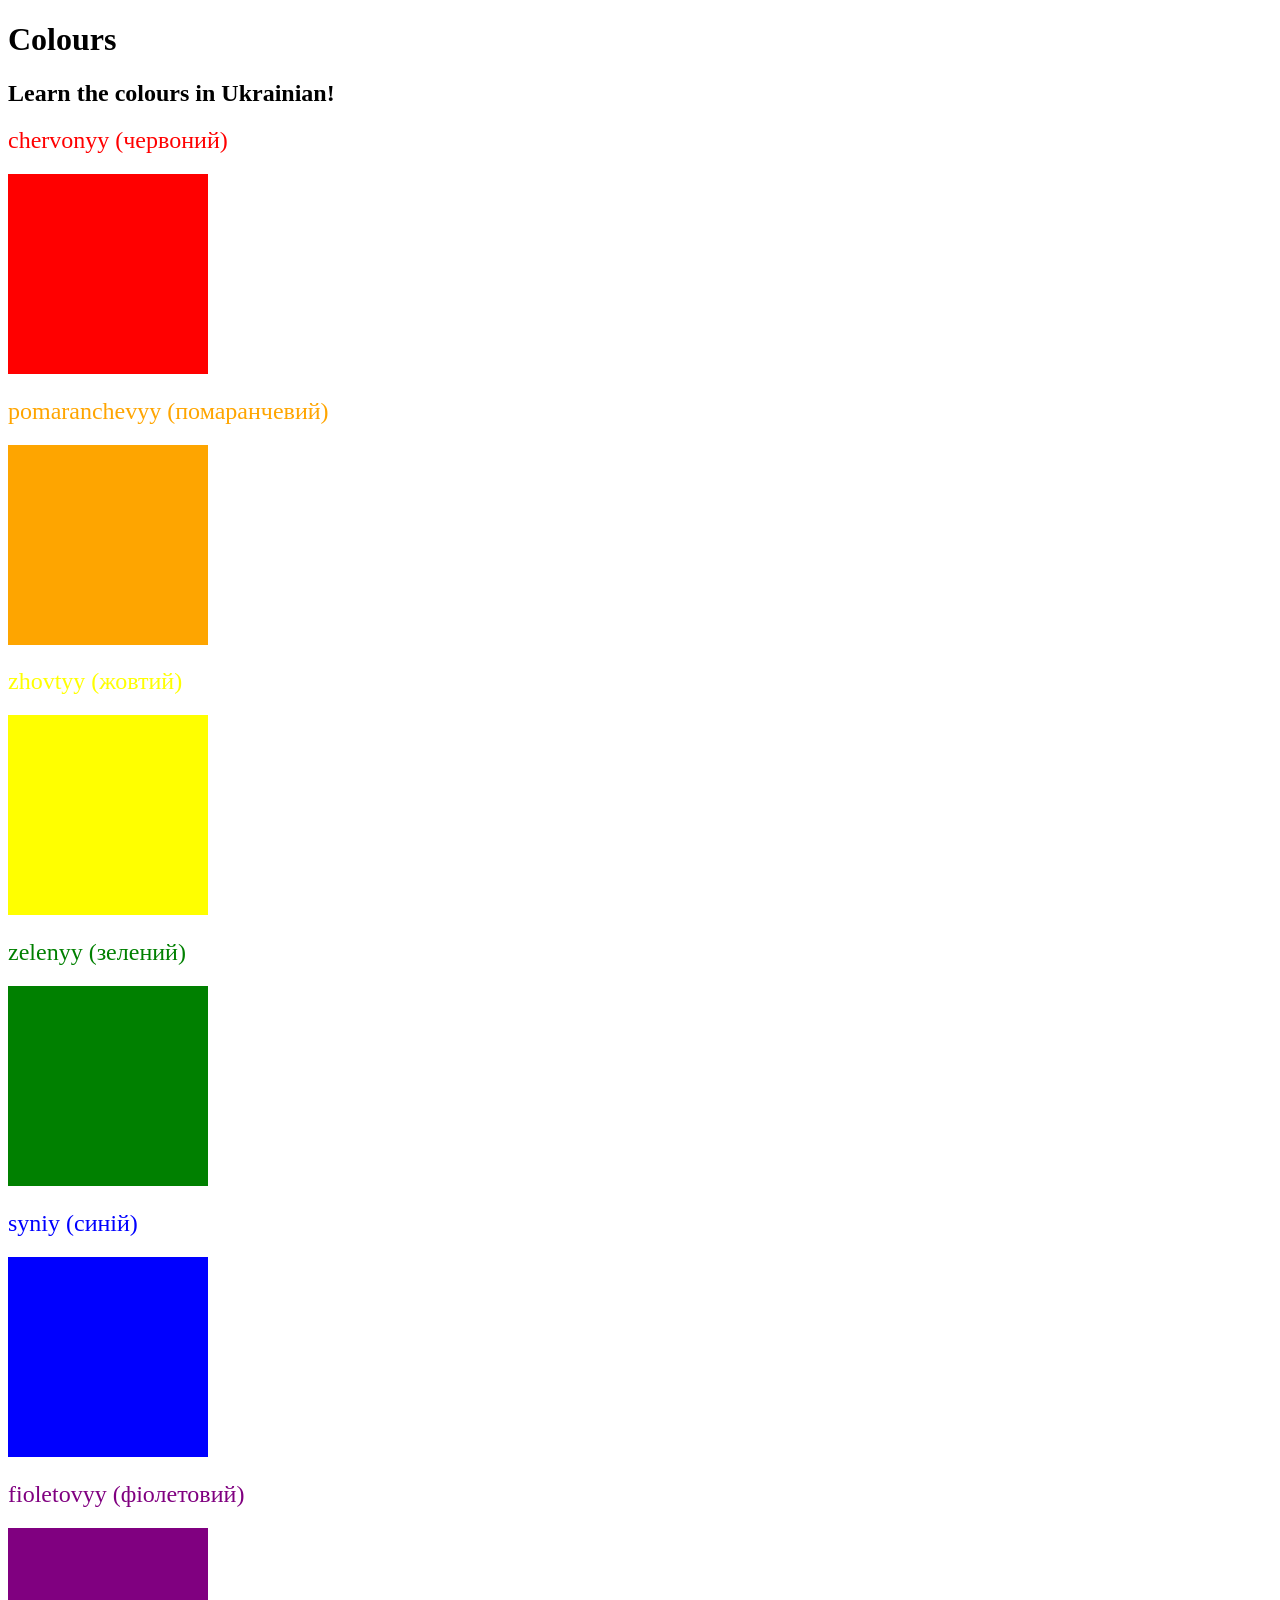
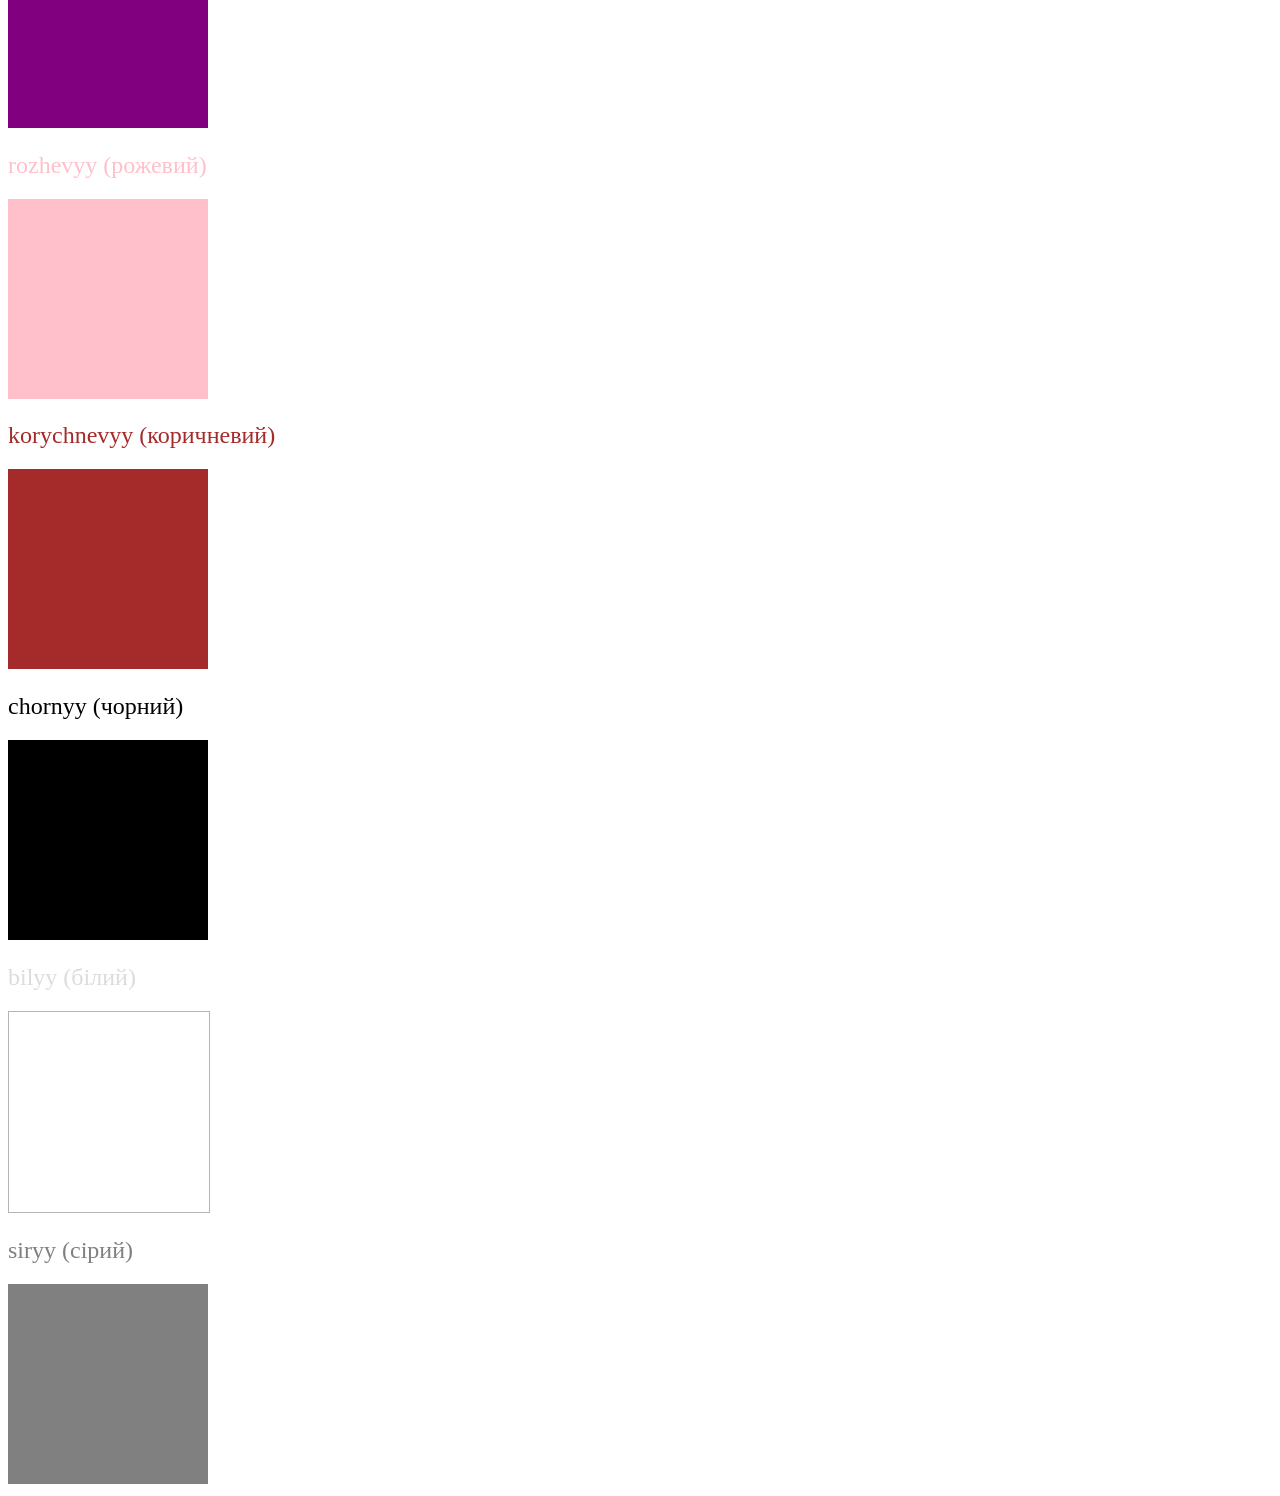
<file: Colours/index.html>
<!DOCTYPE html>
<html lang="en">

<head>
  <meta charset="UTF-8" />
  <title>Ukrainian Colours</title>
  <link rel="stylesheet" href="./style.css" />
</head>

<body>
  <main>
    <h1>Colours</h1>
    <h2>Learn the colours in Ukrainian!</h2>
    <h2 class="color-title" id="red">
      chervonyy (<span lang="uk">червоний</span>)
    </h2>
    <img src="./assets/images/red.png" alt="red colour swatch" />

    <h2 class="color-title" id="orange">
      pomaranchevyy (<span lang="uk">помаранчевий</span>)
    </h2>
    <img src="./assets/images/orange.png" alt="orange colour swatch" />

    <h2 class="color-title" id="yellow">
      zhovtyy (<span lang="uk">жовтий</span>)
    </h2>
    <img src="./assets/images/yellow.png" alt="yellow colour swatch" />

    <h2 class="color-title" id="green">
      zelenyy (<span lang="uk">зелений</span>)
    </h2>
    <img src="./assets/images/green.png" alt="green colour swatch" />

    <h2 class="color-title" id="blue">
      syniy (<span lang="uk">синій</span>)
    </h2>
    <img src="./assets/images/blue.png" alt="blue colour swatch" />

    <h2 class="color-title" id="purple">
      fioletovyy (<span lang="uk">фіолетовий</span>)
    </h2>
    <img src="./assets/images/purple.png" alt="purple colour swatch" />

    <h2 class="color-title" id="pink">
      rozhevyy (<span lang="uk">рожевий</span>)
    </h2>
    <img src="./assets/images/pink.png" alt="pink colour swatch" />

    <h2 class="color-title" id="brown">
      korychnevyy (<span lang="uk">коричневий</span>)
    </h2>
    <img src="./assets/images/brown.png" alt="brown colour swatch" />

    <h2 class="color-title" id="black">
      chornyy (<span lang="uk">чорний</span>)
    </h2>
    <img src="./assets/images/black.png" alt="black colour swatch" />

    <h2 class="color-title" id="white">
      bilyy (<span lang="uk">білий</span>)
    </h2>
    <img src="./assets/images/white.png" class="white-color" alt="white colour swatch" />

    <h2 class="color-title" id="grey">
      siryy (<span lang="uk">сірий</span>)
    </h2>
    <img src="./assets/images/grey.png" alt="grey colour swatch" />
  </main>
</body>

</html>
</file>
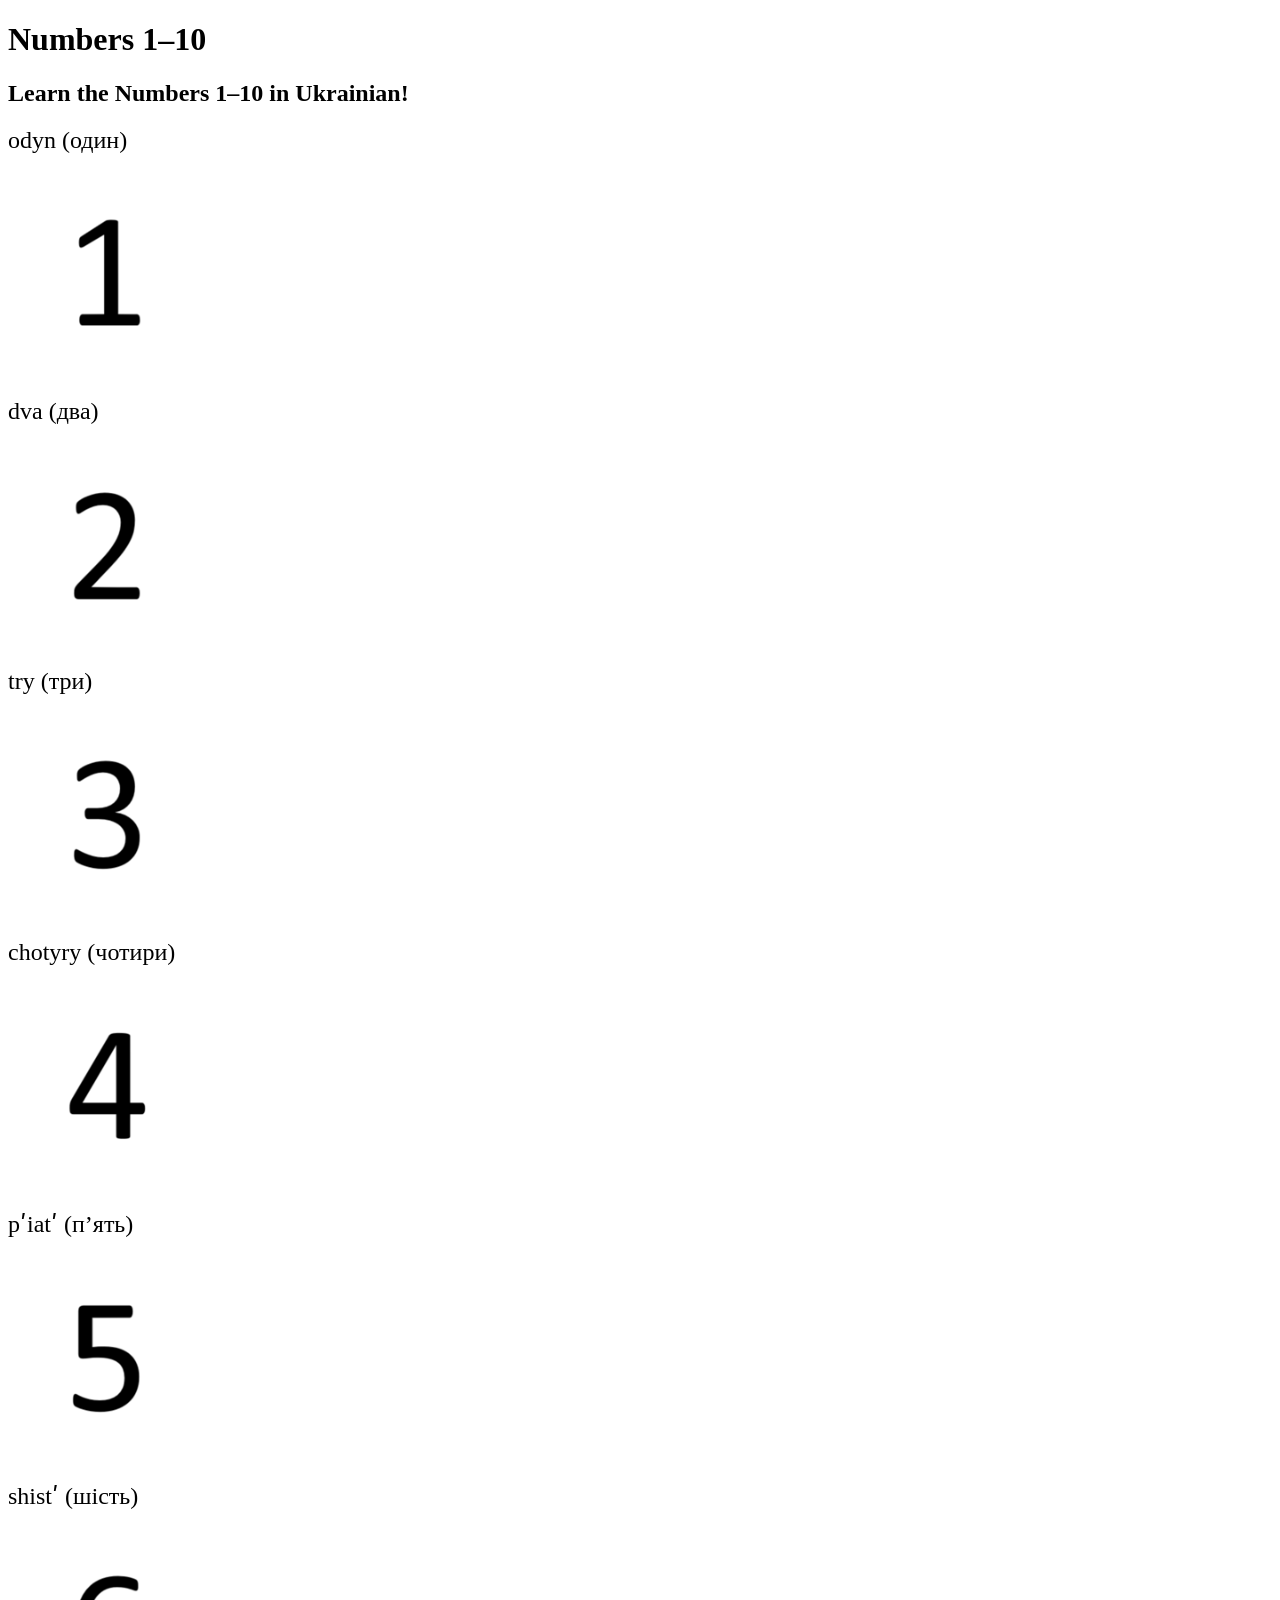
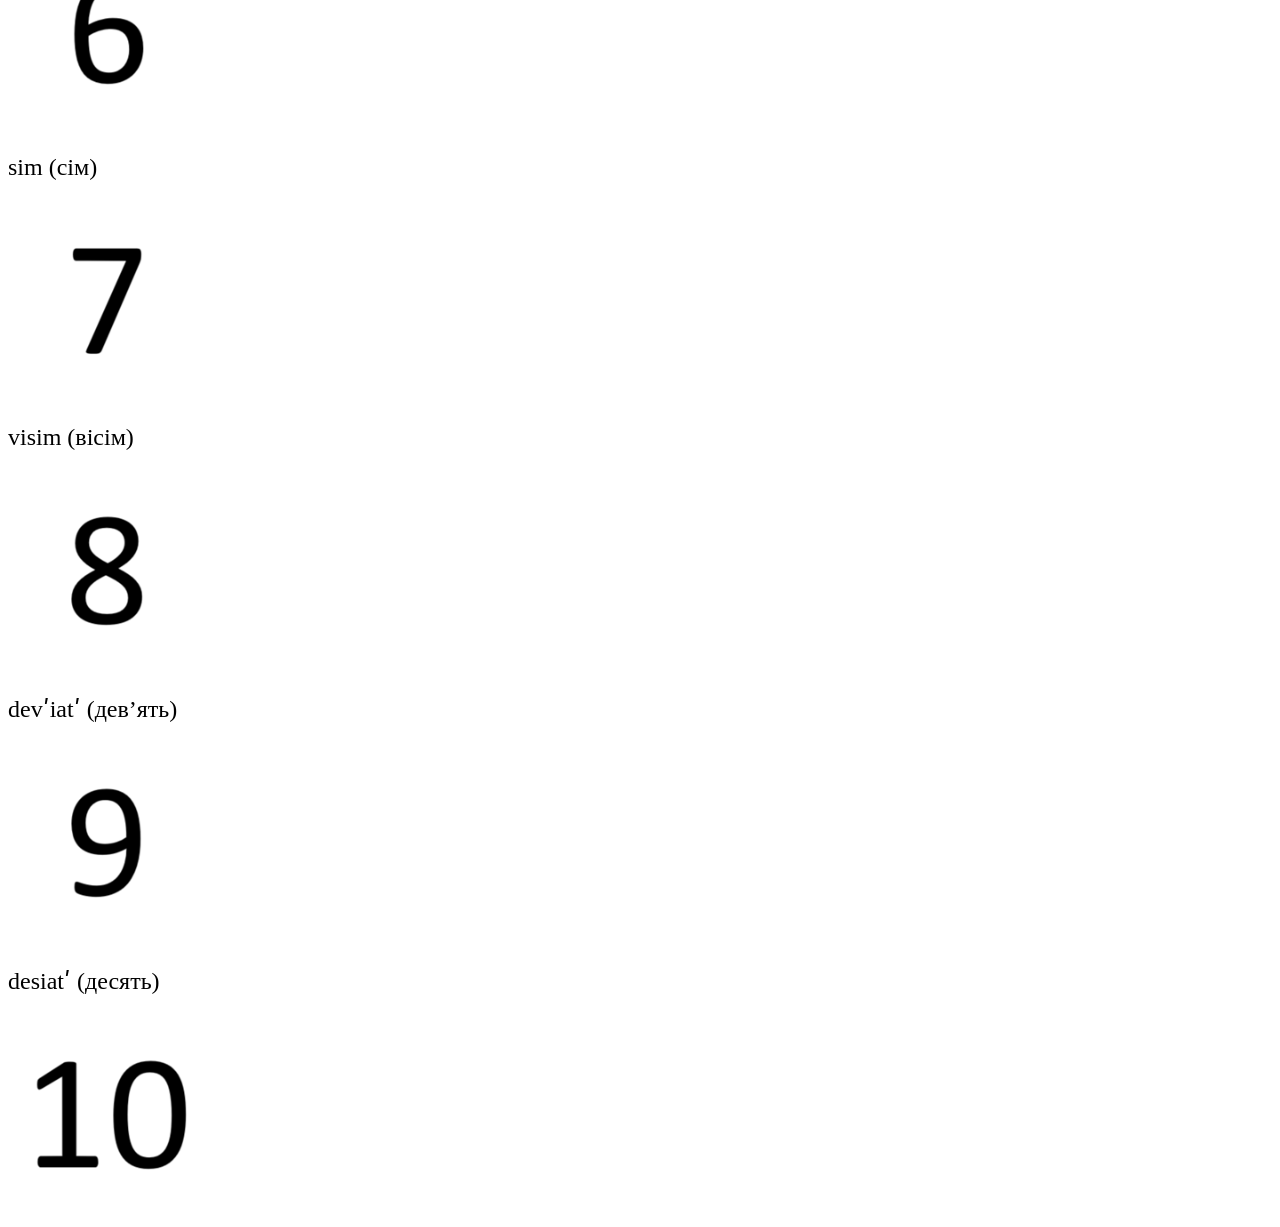
<file: Numbers/Numbers 1–10/index.html>
<!DOCTYPE html>
<html lang="en">

<head>
  <meta charset="UTF-8" />
  <meta name="viewport" content="width=device-width, initial-scale=1.0" />
  <title>Ukrainian Numbers 1–10</title>
  <link rel="stylesheet" href="./style.css" />
</head>

<body>
  <main>
    <h1>Numbers 1–10</h1>
    <h2>Learn the Numbers 1–10 in Ukrainian!</h2>
    <h2 class="color-title">
      <span lang="uk-Latn">odyn</span> (<span lang="uk">один</span>)
    </h2>
    <img src="./assets/images/1.png" alt="Number 1 in Ukrainian" />

    <h2 class="color-title">
      <span lang="uk-Latn">dva</span> (<span lang="uk">два</span>)
    </h2>
    <img src="./assets/images/2.png" alt="Number 2 in Ukrainian" />

    <h2 class="color-title">
      <span lang="uk-Latn">try</span> (<span lang="uk">три</span>)
    </h2>
    <img src="./assets/images/3.png" alt="Number 3 in Ukrainian" />

    <h2 class="color-title">
      <span lang="uk-Latn">chotyry</span> (<span lang="uk">чотири</span>)
    </h2>
    <img src="./assets/images/4.png" alt="Number 4 in Ukrainian" />

    <h2 class="color-title">
      <span lang="uk-Latn">pʹiatʹ</span> (<span lang="uk">п’ять</span>)
    </h2>
    <img src="./assets/images/5.png" alt="Number 5 in Ukrainian" />

    <h2 class="color-title">
      <span lang="uk-Latn">shistʹ</span> (<span lang="uk">шість</span>)
    </h2>
    <img src="./assets/images/6.png" alt="Number 6 in Ukrainian" />

    <h2 class="color-title">
      <span lang="uk-Latn">sim</span> (<span lang="uk">сім</span>)
    </h2>
    <img src="./assets/images/7.png" alt="Number 7 in Ukrainian" />

    <h2 class="color-title">
      <span lang="uk-Latn">visim</span> (<span lang="uk">вісім</span>)
    </h2>
    <img src="./assets/images/8.png" alt="Number 8 in Ukrainian" />

    <h2 class="color-title">
      <span lang="uk-Latn">devʹiatʹ</span> (<span lang="uk">дев’ять</span>)
    </h2>
    <img src="./assets/images/9.png" alt="Number 9 in Ukrainian" />

    <h2 class="color-title">
      <span lang="uk-Latn">desiatʹ</span> (<span lang="uk">десять</span>)
    </h2>
    <img src="./assets/images/10.png" alt="Number 10 in Ukrainian" />
  </main>
</body>

</html>
</file>
<file: Colours/style.css>
img {
    height: 200px;
    width: 200px;
}

.color-title {
    font-weight: normal;
}

#red {
    color: red;
}

#blue {
    color: blue;
}

#orange {
    color: orange;
}

#green {
    color: green;
}

#yellow {
    color: yellow;
}

#purple {
    color: purple;
}

#pink {
    color: pink;
}

#brown {
    color: brown;
}

#black {
    color: black;
}

#white {
    color: rgb(220, 220, 220);
}

#grey {
    color: grey;
}

.white-color {
    border: 1px solid rgb(180, 180, 180);
}
</file>
<file: Numbers/Numbers 1–10/style.css>
img {
    height: 200px;
    width: 200px;
}

.color-title {
    font-weight: normal;
}

#red {
    color: red;
}

#blue {
    color: blue;
}

#orange {
    color: orange;
}

#green {
    color: green;
}

#yellow {
    color: yellow;
}

#purple {
    color: purple;
}

#pink {
    color: pink;
}

#brown {
    color: brown;
}

#black {
    color: black;
}

#white {
    color: rgb(220, 220, 220);
}

#grey {
    color: grey;
}

.white-color {
    border: 1px solid rgb(180, 180, 180);
}
</file>
